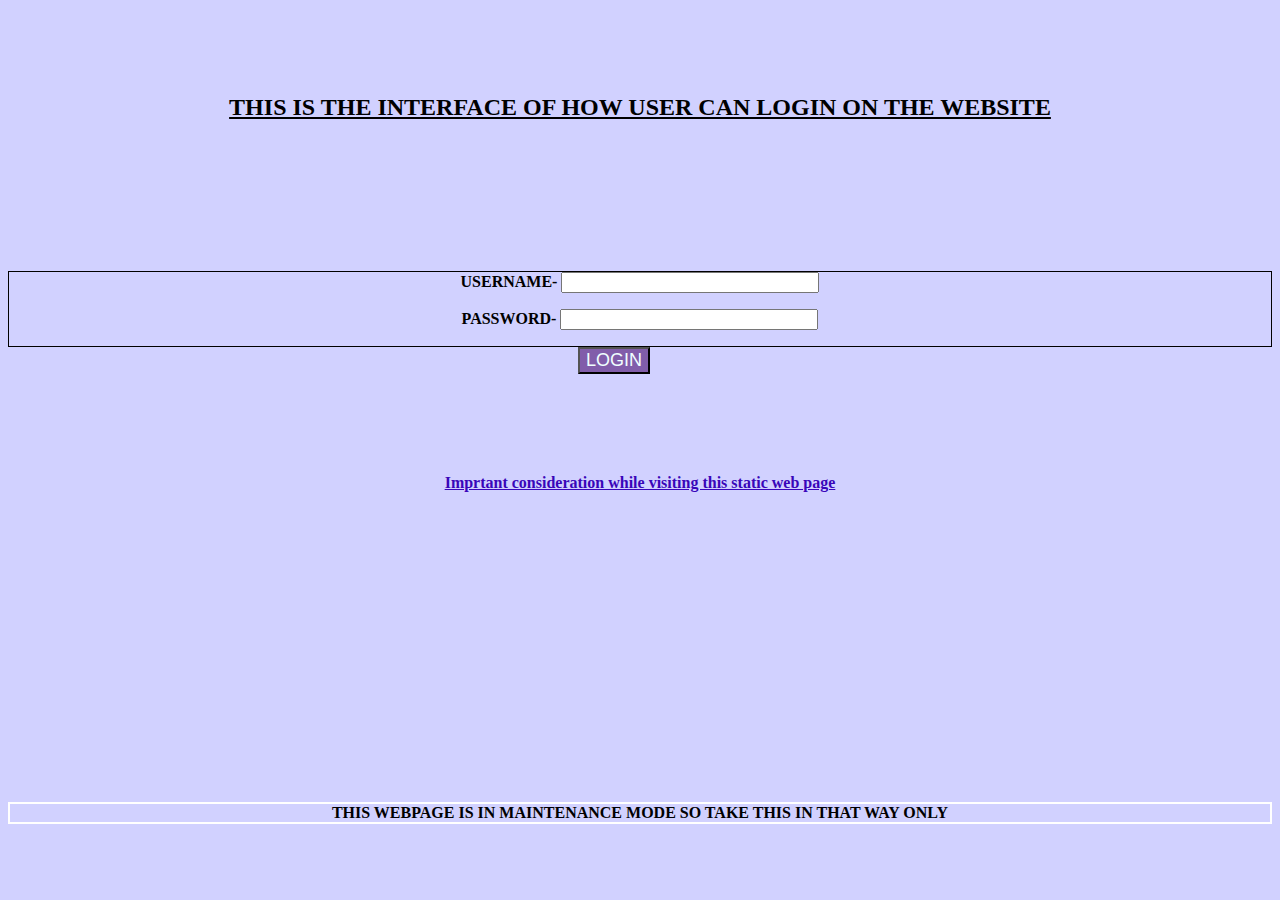
<file: index.html>
<!DOCTYPE html>
<html lang="en">
<head>
    <meta charset="UTF-8">
    <meta name="viewport" content="width=device-width, initial-scale=1.0">
    <title>LOGIN PAGE </title>
    <link rel="stylesheet" href="style.css">
</head>
<body>
   <marquee> <h1>!HEY THERE WELCOME BACK!</h1></marquee>
   <ins><h2><p> THIS IS THE INTERFACE OF HOW USER CAN LOGIN ON THE WEBSITE </p></h2></ins>
   <form>
   <label for="usernamr">USERNAME-</label>
   <input ID="username">
   <p><label for="password"> PASSWORD-</label>
   <input id="password"> 
   </form>
   <button> LOGIN</button>
   <h3><a href="link.html">  Imprtant consideration while visiting this static web page  </a></h3>
<h4> THIS WEBPAGE IS IN MAINTENANCE MODE SO TAKE THIS IN THAT WAY ONLY</h4>
</body>
</html
</file>
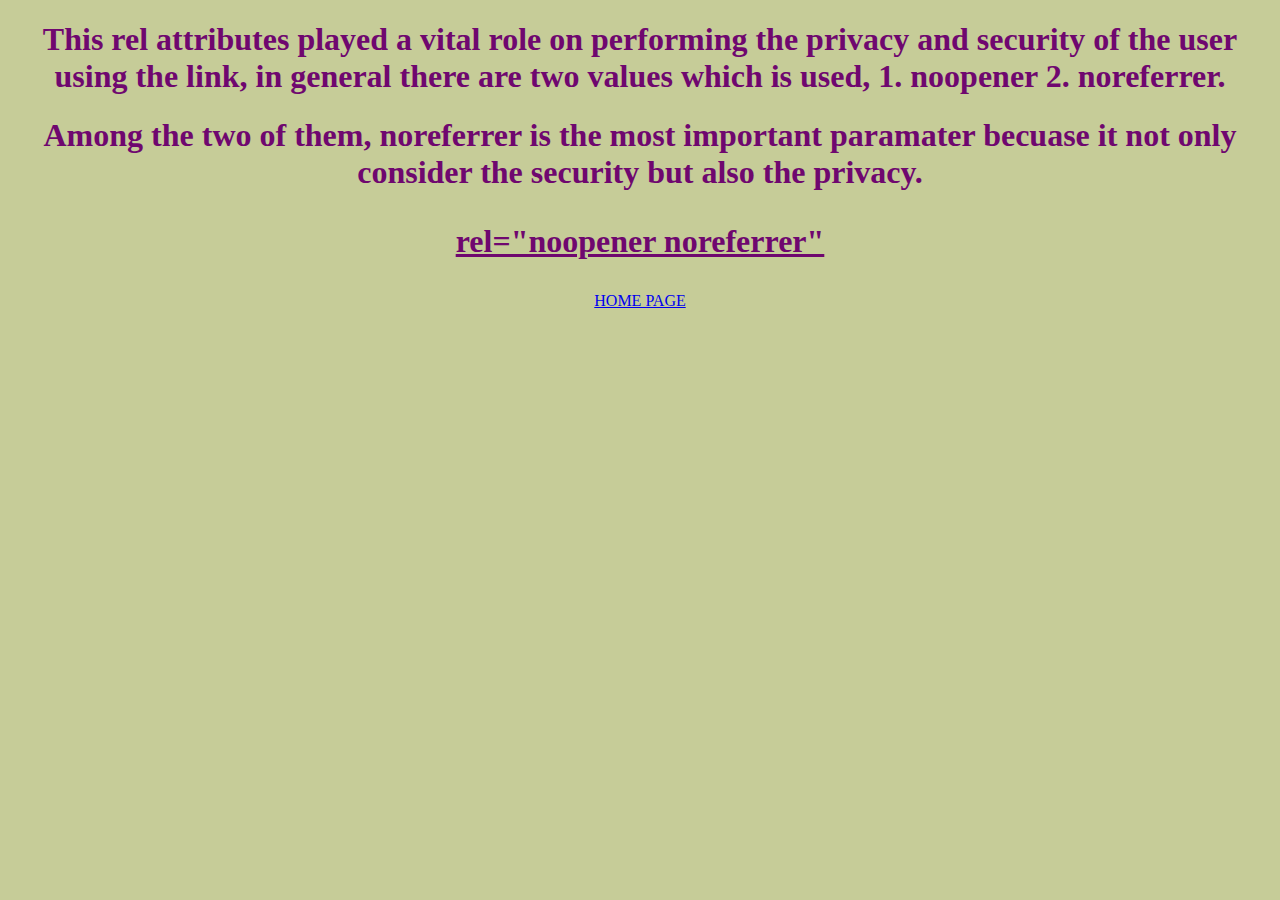
<file: rel.html>
<!DOCTYPE html>
<html lang="en">
<head>
    <meta charset="UTF-8">
    <meta name="viewport" content="width=device-width, initial-scale=1.0">
    <title>Document</title>
    <link rel="stylesheet" href="styledo2.css">
</head>
<body>
    <h1>
        This rel attributes played a vital role on performing the privacy and security of the user using the link, in general there are two values which is used, 1. noopener 2. noreferrer.</h1>
        <h1> Among the two of them, noreferrer is the most important paramater becuase it not only consider the security but also the privacy.</h1>
        <ins><h1><p> rel="noopener noreferrer"</p></h1></ins>
        <a href="index.html"> HOME PAGE </a>
</body>
</html>
</file>
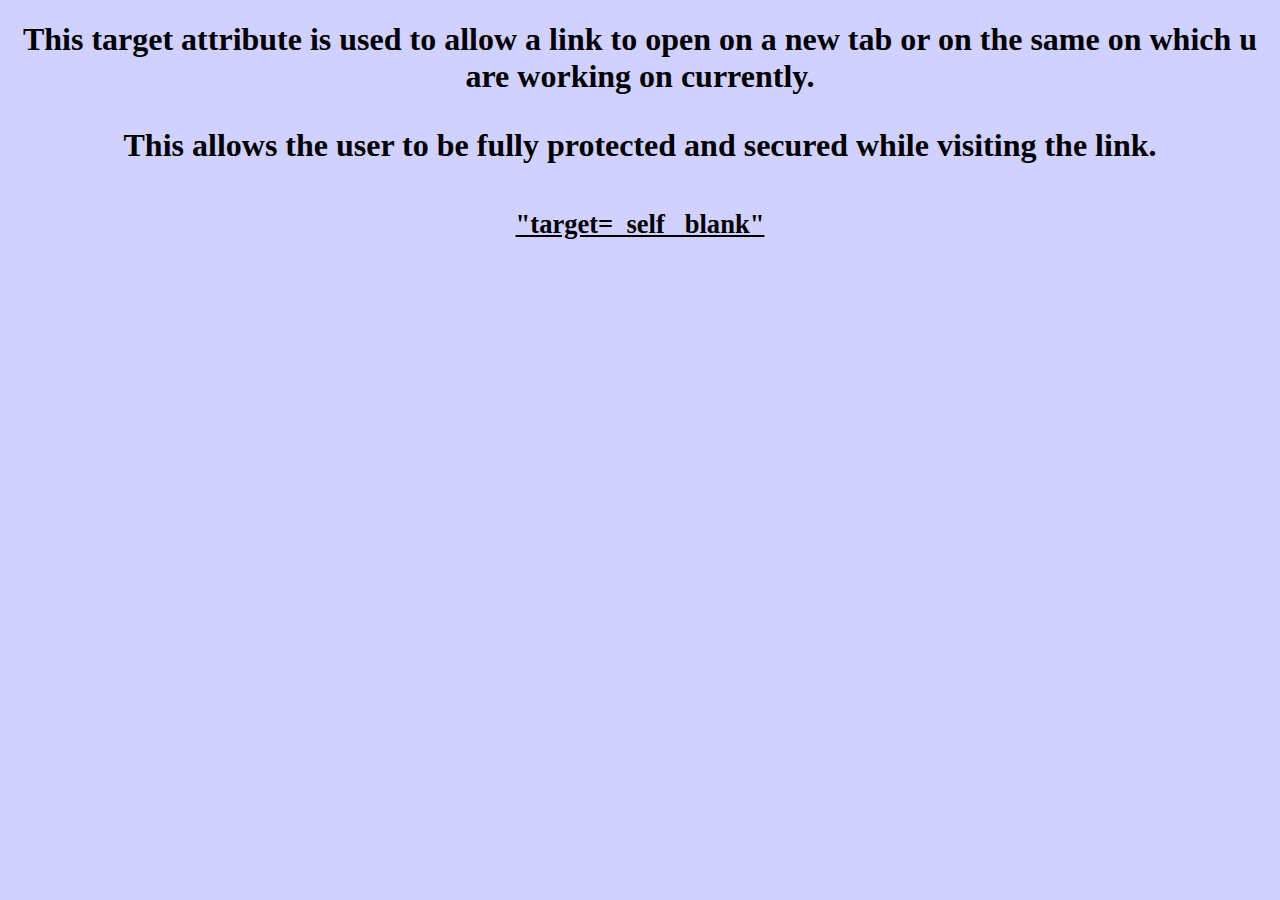
<file: target.html>
<!DOCTYPE html>
<html lang="en">
<head>
    <meta charset="UTF-8">
    <meta name="viewport" content="width=device-width, initial-scale=1.0">
    <title>Document</title>
    <link rel="stylesheet" href="style3.css">
    
</head>
<body>
    <H1> This target attribute is used to allow a link to open on a new tab or on the same on which u are working on currently.</H1> 
    <h1><p> This allows the user to be fully protected and secured while visiting the link.</p><h1>
    <ins> <h5>"target=_self _blank"</h5></ins>
</body>
</html>
</file>
<file: style.css>
h1,h2{
text-align:center;
font-family:'Times New Roman', Times, serif;

margin-top: 0px;
}

body{

    background-color:hsla(240, 100%, 90%,0.9);
}

button{
background-color: rgb(129, 93, 170);
text-align: center;
margin-left: 570PX;
}


h3,button{
    color: azure;
    font-weight:200;
    text-align:center;
    font-size:large;
    
}

h4{

    text-align:center;
    margin-top: 310px;
    border:2px solid white;
}
form{

display:block;
text-align: center;
margin-top: 150PX;
border:1px solid black;
font-weight:900





}
input{
    width: 250px;
}
a{
text-align: center;
font-size: medium;
}

h3,a{

    text-align:center;
    font-size:medium;
    font-weight:700;
    color:rgb(57, 6, 185);
    margin:100px;
}
ol,li{
    text-align:center;
    font-size:larger;
}
</file>
<file: styledo2.css>
body{
    text-align: center;
    font-family: 'Times New Roman', Times, serif;
    background-color: rgb(198, 204, 152);
    color:rgb(111, 7, 111);
}
</file>
<file: style3.css>
body{
    text-align:center;
    font-family:'Times New Roman', Times, serif;
  background-color:hsla(240, 100%, 90%,0.9);

}
</file>
